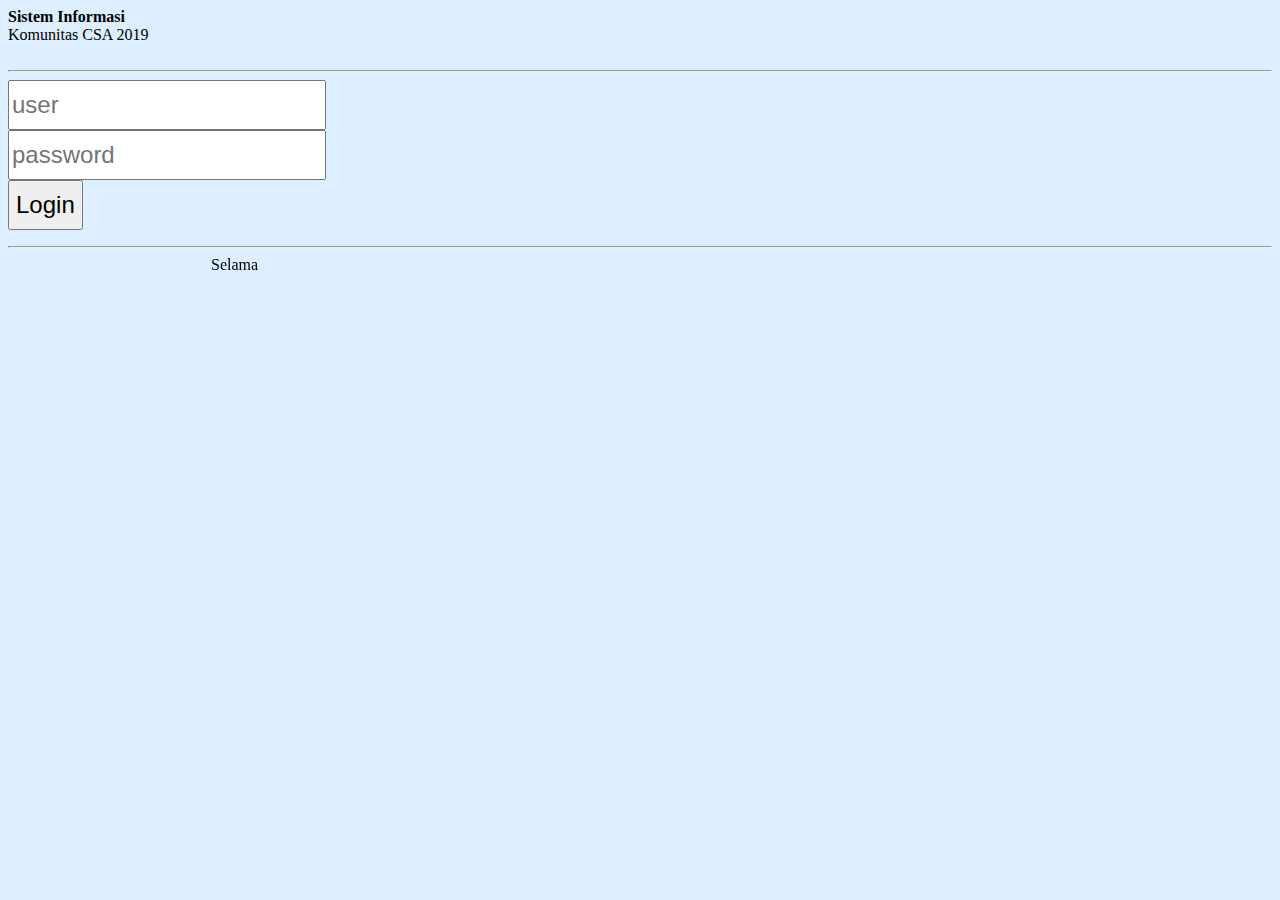
<file: 2019.php/komunitas/index.html>
<head>
<title>CSA Mobile Accounting</title>
<meta http-equiv="Content-Type" content="text/html; charset=utf-8" />
<meta name="viewport" content="width=device-width, initial-scale=1, maximum-scale=1">
<link href="smart.css" rel="stylesheet" type="text/css" media="all"/>

</head>
<body bgcolor=#def>			
<B>Sistem Informasi</B><br>       
Komunitas CSA 2019<br>
<br>
<hr>
<form action="caripassword.php" method="post">
<input style="height:50px;font-size:18pt;" type="text" placeholder="user" name="nama"><br>

<input style="height:50px; font-size:18pt;" type="password" placeholder="password" name="password"><br>
<input style="height:50px; font-size:18pt;" type="submit" value="Login"><br>
</form>

<hr>
 <marquee width="250">
Selamat datang di rumah baru, have a great JOB
 </marquee> 
</body>
</html>
</file>
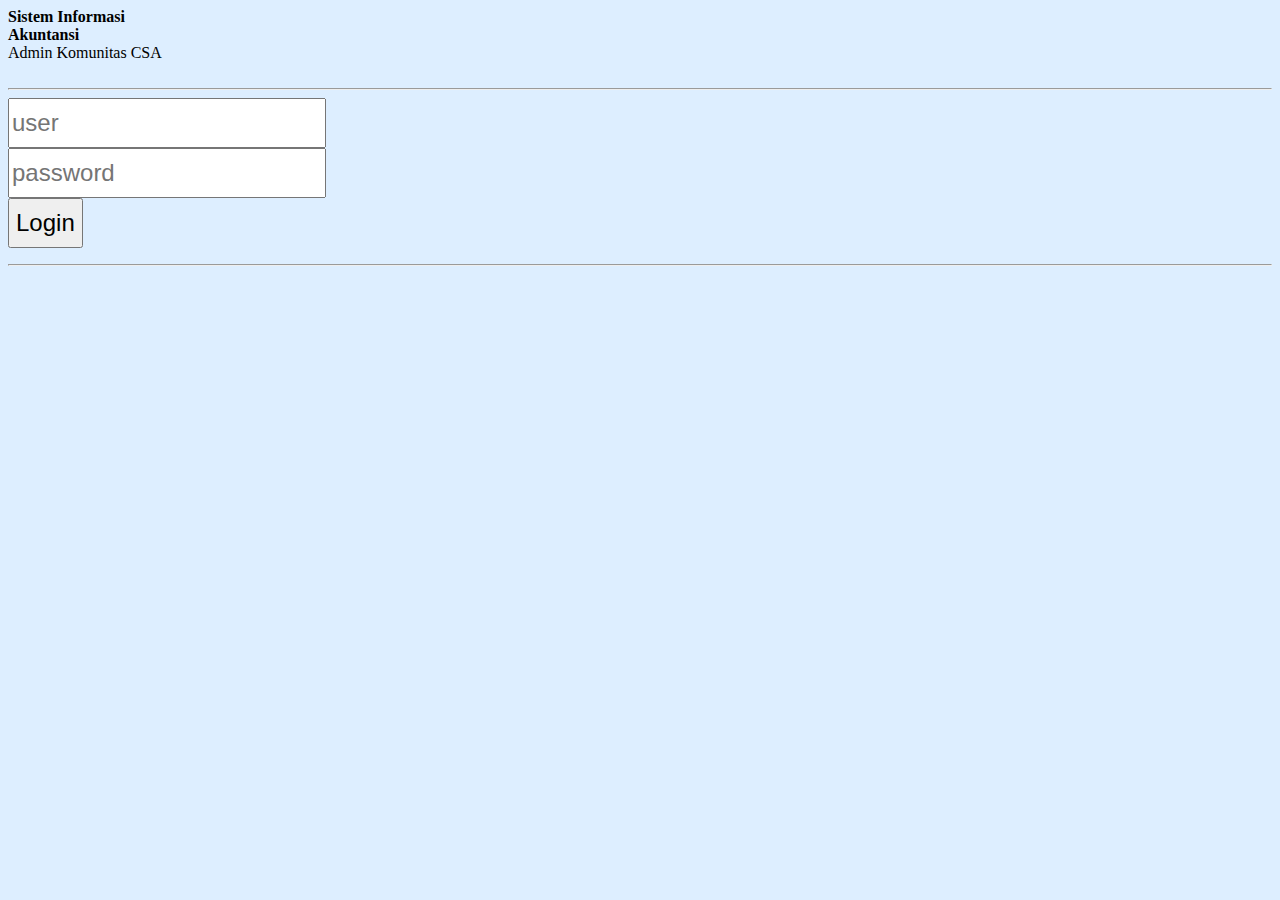
<file: 2019.php/komunitas/admin/index.html>
<head>
<title>Mobile Accounting</title>
<meta http-equiv="Content-Type" content="text/html; charset=utf-8" />
<meta name="viewport" content="width=device-width, initial-scale=1, maximum-scale=1">
<link href="smart.css" rel="stylesheet" type="text/css" media="all"/>

</head>
<body bgcolor=#def>			
<B>Sistem Informasi</B><br>       
<B>Akuntansi</B><br>
Admin Komunitas CSA<br>
<br>
<hr>

<form action="caripassword.php" method="post">
<input style="height:50px;font-size:18pt;" type="text" placeholder="user" name="nama"><br>

<input style="height:50px; font-size:18pt;" type="password" placeholder="password" name="password"><br>
<input style="height:50px; font-size:18pt;" type="submit" value="Login"><br>
</form>

<hr>
  
</body>
</html>
</file>
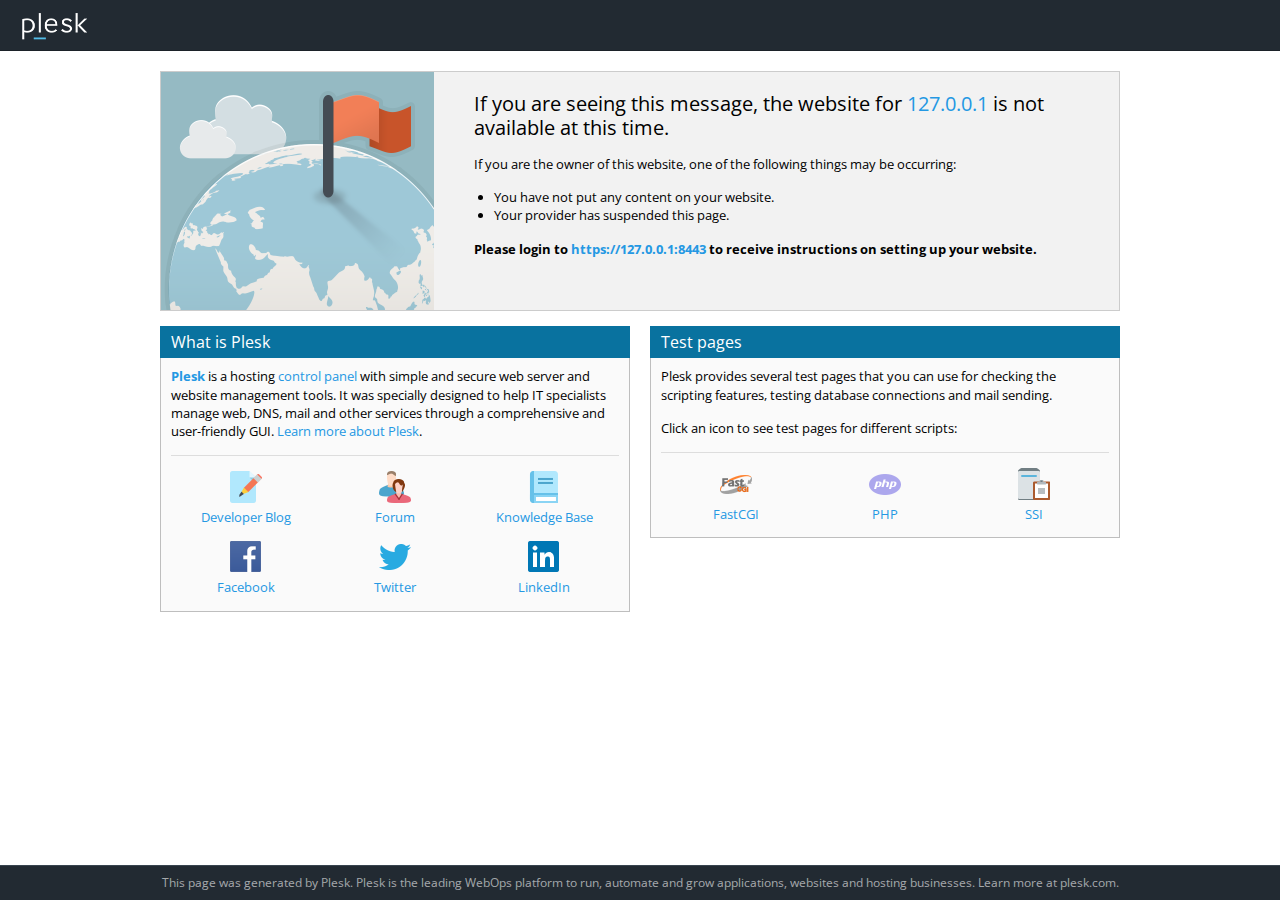
<file: lama/indexlama.html>
<!DOCTYPE html>
<html lang="en" dir="ltr" class="sid-plesk">
<head>
    <title>Domain Default page</title>
    <meta name="copyright" content="Copyright 1999-2018. Plesk International GmbH. All rights reserved.">
    <meta charset="utf-8">
    <meta http-equiv="X-UA-Compatible" content="IE=edge,chrome=1">
    <meta name="viewport" content="width=device-width, initial-scale=1.0, maximum-scale=1.0">
    <meta http-equiv="Cache-Control" content="no-cache">
    <link rel="shortcut icon" href="favicon.ico">
    <link rel="stylesheet" href="css/style.css">
</head>
<body>

<div class="page-container">
    <!-- start: PAGE HEADER-->
    <div class="page-header-wrapper">
        <div class="page-header">
            <a class="product-logo" href="https://www.plesk.com" target="_blank"><img src="img/logo.png" alt="Plesk"></a>
        </div>
    </div>
    <!-- end: PAGE HEADER-->

    <!-- start: PAGE CONTENT-->
    <div class="page-content-wrapper">
        <div class="page-content">

            <div class="page-info-wrapper">
                <div class="page-info">
                    <div class="page-info-heading">If you are seeing this message, the website for <script>document.write('\x3Ca href="http://' + (location.hostname.indexOf(':')>=0?'['+location.hostname+']':location.hostname) + '"\x3E' + location.hostname + '\x3C/a\x3E');</script> is not available at this time.</div>
                    <p>If you are the owner of this website, one of the following things may be occurring:</p>
                    <ul>
                        <li>You have not put any content on your website.</li>
                        <li>Your provider has suspended this page.</li>
                    </ul>
                    <p><b>Please login to <script>document.write('\x3Ca href="https://' + (location.hostname.indexOf(':')>=0?'['+location.hostname+']':location.hostname) + ':8443"\x3Ehttps://' + (location.hostname.indexOf(':')>=0?'['+location.hostname+']':location.hostname) +':8443\x3C/a\x3E');</script> to receive instructions on setting  up your website.</b></p>
                </div>
            </div>

            <div class="product-info-wrapper">
                <div class="col">
                    <div class="product-info">
                        <div class="product-info-heading">What is Plesk</div>
                        <div class="product-info-content">
                            <p><strong><a href="https://www.plesk.com" target="_blank">Plesk</a></strong> is a hosting <a href="https://www.plesk.com" target="_blank">control panel</a> with simple and secure web server and website management tools. It was specially designed to help IT specialists manage web, DNS, mail and other services through a comprehensive and user-friendly GUI. <a class="more" href="https://www.plesk.com" target="_blank">Learn more about Plesk</a>.</p>
                            <ul class="links">
                                <li><a class="blog" href="https://www.plesk.com/blog" target="_blank"><span>Developer Blog</span></a></li>
                                <li><a class="forum" href="https://talk.plesk.com" target="_blank"><span>Forum</span></a></li>
                                <li><a class="knowledge-base" href="https://support.plesk.com" target="_blank"><span>Knowledge Base</span></a></li>
                                <li><a class="facebook" href="https://www.facebook.com/Plesk" target="_blank"><span>Facebook</span></a></li>
                                <li><a class="twitter" href="https://twitter.com/Plesk" target="_blank"><span>Twitter</span></a></li>
                                <li><a class="linkedin" href="https://www.linkedin.com/company/plesk" target="_blank"><span>LinkedIn</span></a></li>
                            </ul>
                        </div>
                    </div>
                </div>
                <div class="col">
                    <div class="product-info">
                        <div class="product-info-heading">Test pages</div>
                        <div class="product-info-content">
                            <p>Plesk provides several test pages that you can use for checking the scripting features, testing database connections and mail sending.</p>
                            <p>Click an icon to see test pages for different scripts:</p>
                            <ul class="links">
                                <li><a class="fastcgi" href="test/fcgi/test.html"><span>FastCGI</span></a></li>
                                <li><a class="php" href="test/php/test.html"><span>PHP</span></a></li>
                                <li><a class="ssi" href="test/ssi/test.html"><span>SSI</span></a></li>
                            </ul>
                        </div>
                    </div>
                </div>
            </div> <!-- /.product-info-wrapper -->

        </div>
    </div>
    <!-- end: PAGE CONTENT-->

    <!-- start: PAGE FOOTER-->
    <div class="page-footer-wrapper">
        <div class="page-footer">
            This page was generated by Plesk. Plesk is the leading WebOps platform to run, automate and grow applications, websites and hosting businesses. Learn more at <a href="https://www.plesk.com" target="_blank">plesk.com</a>.
        </div>
    </div>
    <!-- end: PAGE FOOTER-->
</div>

</body>
</html>
</file>
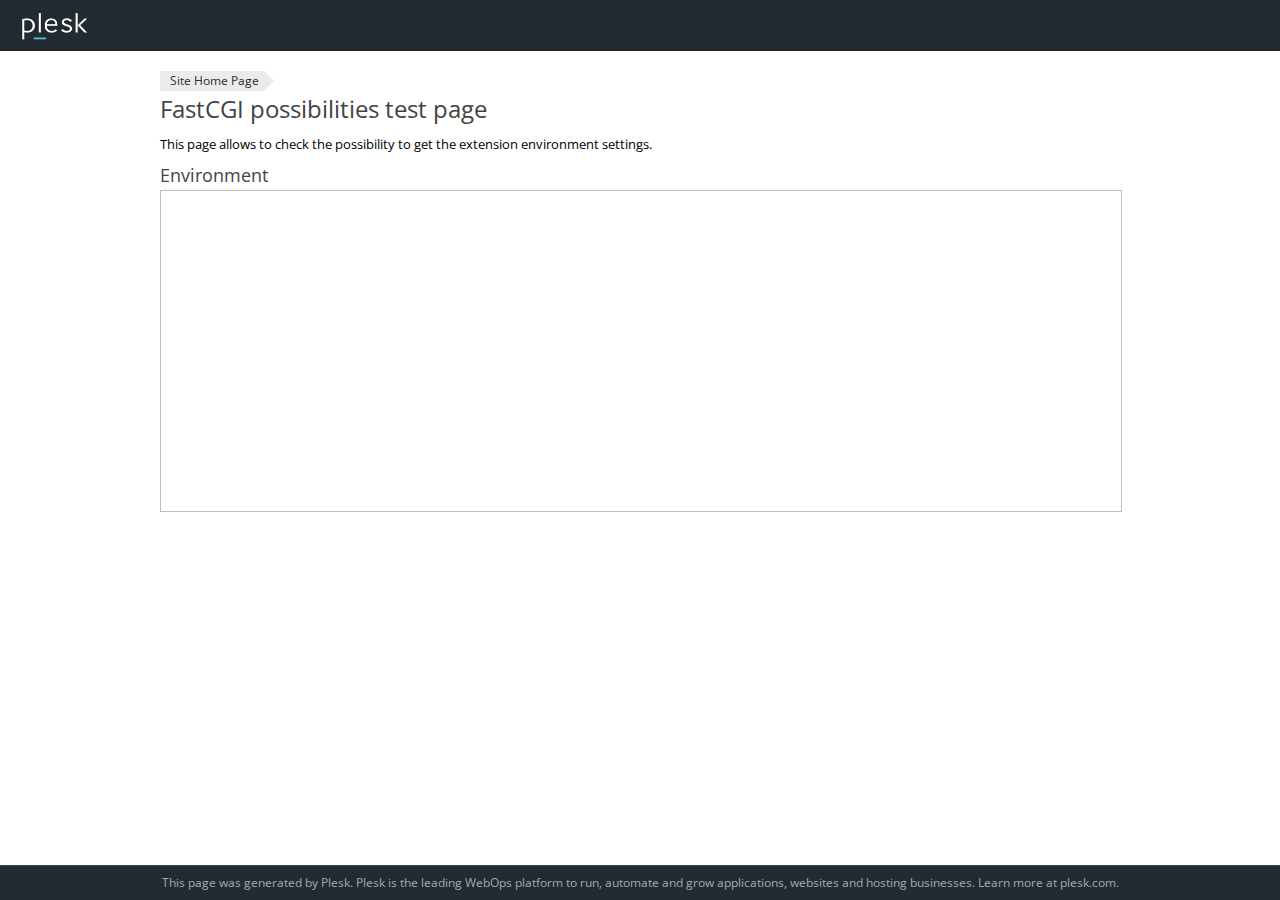
<file: lama/test/fcgi/test.html>
<!DOCTYPE html>
<html lang="en" dir="ltr" class="sid-plesk">
<head>
    <title>Domain Default page</title>
    <meta name="copyright" content="Copyright 1999-2018. Plesk International GmbH. All rights reserved.">
    <meta charset="utf-8">
    <meta http-equiv="X-UA-Compatible" content="IE=edge,chrome=1">
    <meta name="viewport" content="width=device-width, initial-scale=1.0, maximum-scale=1.0">
    <meta http-equiv="Cache-Control" content="no-cache">
    <link rel="shortcut icon" href="../../favicon.ico">
    <link rel="stylesheet" href="../../css/style.css">
</head>
<body>

<div class="page-container test">
    <!-- start: PAGE HEADER-->
    <div class="page-header-wrapper">
        <div class="page-header">
            <a class="product-logo" href="https://www.plesk.com" target="_blank"><img src="../../img/logo.png" alt="Plesk"></a>
        </div>
    </div>
    <!-- end: PAGE HEADER-->

    <!-- start: PAGE CONTENT-->
    <div class="page-content-wrapper">
        <div class="page-content">

            <div class="pathbar"><a href="../../index.html">Site Home Page</a></div>
            <h1>FastCGI possibilities test page</h1>
            <p>This page allows to check the possibility to get the extension environment settings.</p>
            <h2>Environment</h2>
            <iframe id="ifr" src="test.fcgi" height="320" width="100%" frameborder="0" name="ifr"></iframe>

        </div>
    </div>
    <!-- end: PAGE CONTENT-->

    <!-- start: PAGE FOOTER-->
    <div class="page-footer-wrapper">
        <div class="page-footer">
            This page was generated by Plesk. Plesk is the leading WebOps platform to run, automate and grow applications, websites and hosting businesses. Learn more at <a href="https://www.plesk.com" target="_blank">plesk.com</a>.
        </div>
    </div>
    <!-- end: PAGE FOOTER-->
</div>
<script>if (e = document.getElementById('ifr')) e.src += '?' + Date.now();</script>
</body>
</html>
</file>
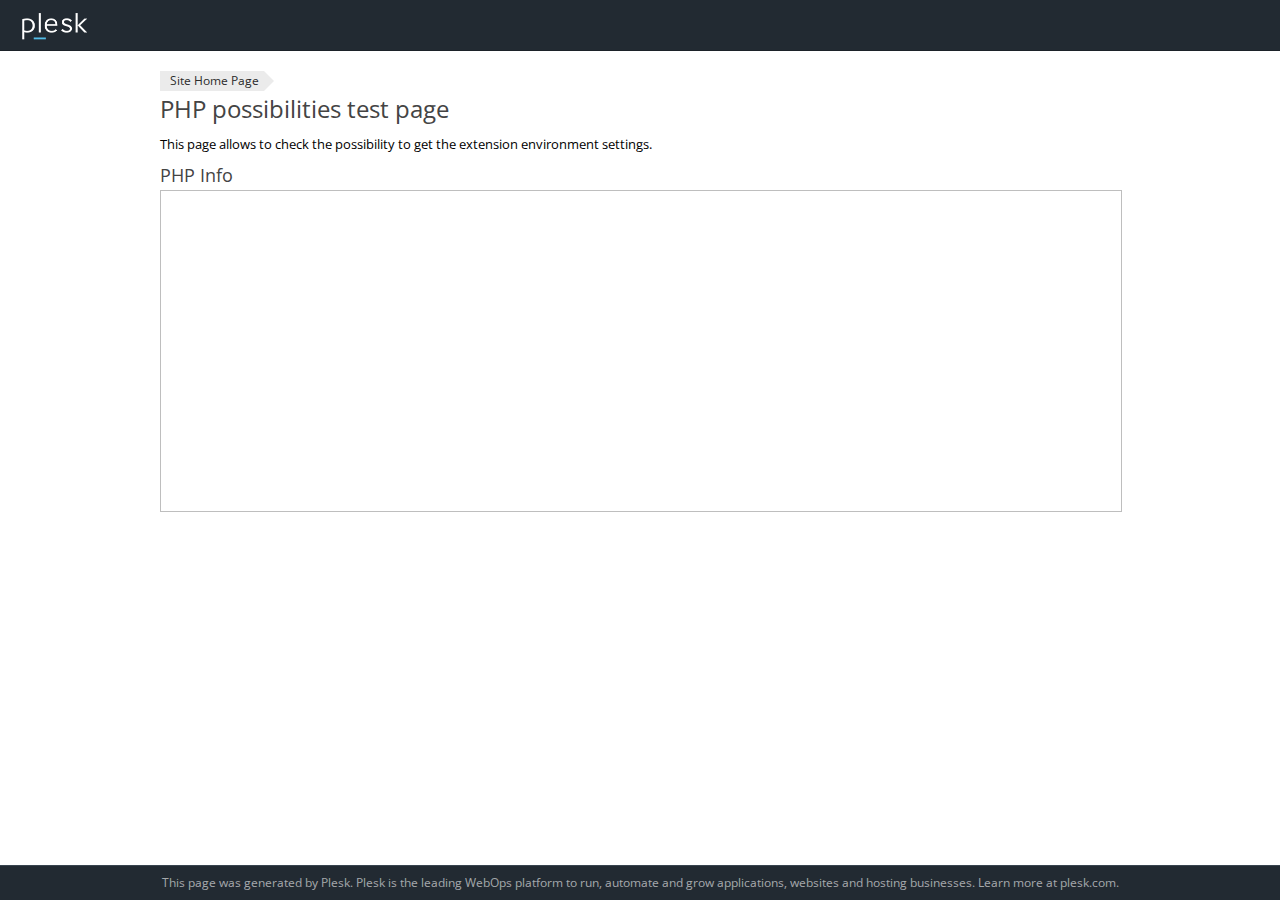
<file: lama/test/php/test.html>
<!DOCTYPE html>
<html lang="en" dir="ltr" class="sid-plesk">
<head>
    <title>Domain Default page</title>
    <meta name="copyright" content="Copyright 1999-2018. Plesk International GmbH. All rights reserved.">
    <meta charset="utf-8">
    <meta http-equiv="X-UA-Compatible" content="IE=edge,chrome=1">
    <meta name="viewport" content="width=device-width, initial-scale=1.0, maximum-scale=1.0">
    <meta http-equiv="Cache-Control" content="no-cache">
    <link rel="shortcut icon" href="../../favicon.ico">
    <link rel="stylesheet" href="../../css/style.css">
</head>
<body>

<div class="page-container test">
    <!-- start: PAGE HEADER-->
    <div class="page-header-wrapper">
        <div class="page-header">
            <a class="product-logo" href="https://www.plesk.com/" target="_blank"><img src="../../img/logo.png" alt="Plesk"></a>
        </div>
    </div>
    <!-- end: PAGE HEADER-->

    <!-- start: PAGE CONTENT-->
    <div class="page-content-wrapper">
        <div class="page-content">

            <div class="pathbar"><a href="../../index.html">Site Home Page</a></div>
            <h1>PHP possibilities test page</h1>
            <p>This page allows to check the possibility to get the extension environment settings.</p>
            <h2>PHP Info</h2>
            <iframe id="ifr" src="test.php" height="320" width="100%" frameborder="0" name="ifr"></iframe>

        </div>
    </div>
    <!-- end: PAGE CONTENT-->

    <!-- start: PAGE FOOTER-->
    <div class="page-footer-wrapper">
        <div class="page-footer">
            This page was generated by Plesk. Plesk is the leading WebOps platform to run, automate and grow applications, websites and hosting businesses. Learn more at <a href="https://www.plesk.com" target="_blank">plesk.com</a>.
        </div>
    </div>
    <!-- end: PAGE FOOTER-->
</div>
<script>if (e = document.getElementById('ifr')) e.src += '?' + Date.now();</script>
</body>
</html>
</file>
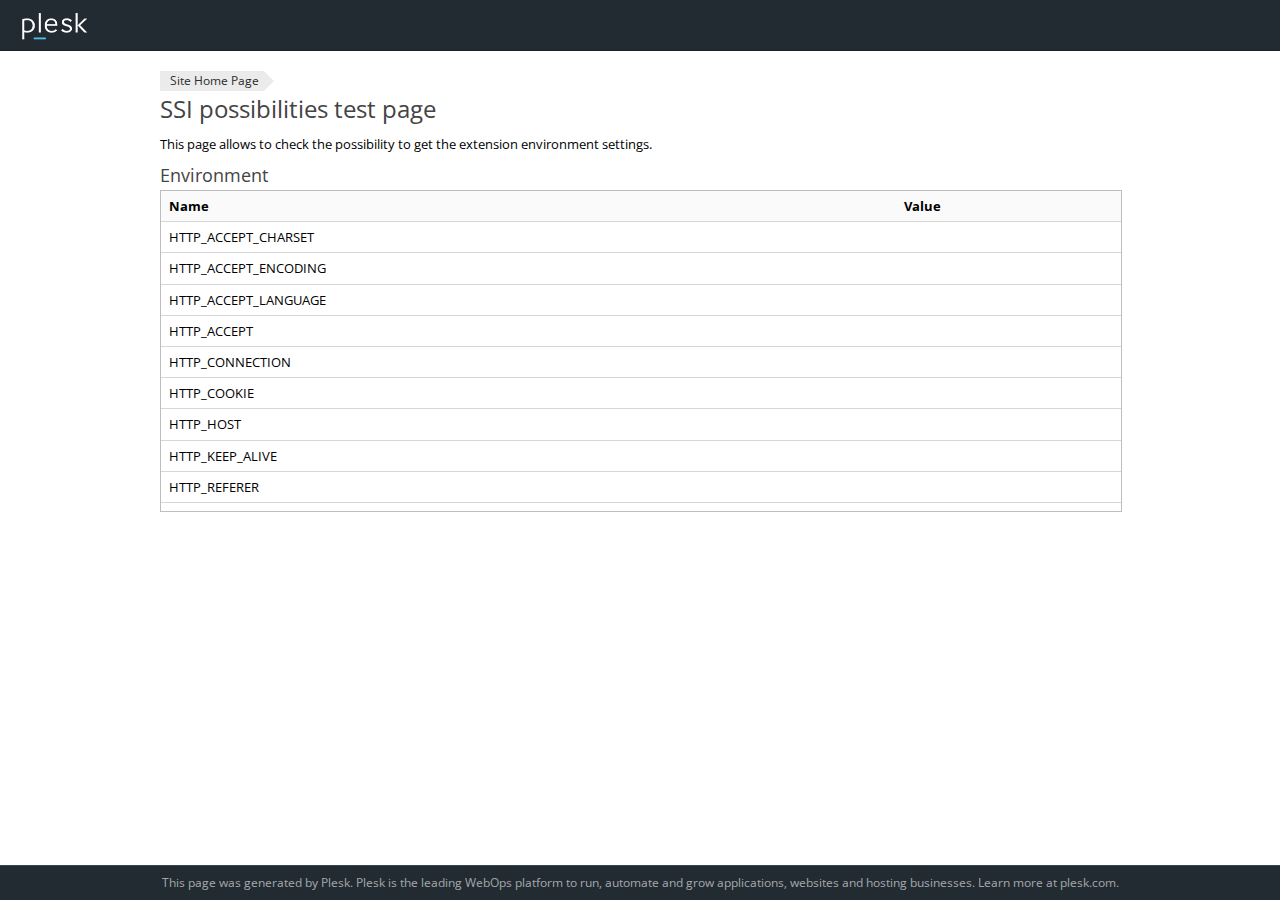
<file: lama/test/ssi/test.html>
<!DOCTYPE html>
<html lang="en" dir="ltr" class="sid-plesk">
<head>
    <title>Domain Default page</title>
    <meta name="copyright" content="Copyright 1999-2018. Plesk International GmbH. All rights reserved.">
    <meta charset="utf-8">
    <meta http-equiv="X-UA-Compatible" content="IE=edge,chrome=1">
    <meta name="viewport" content="width=device-width, initial-scale=1.0, maximum-scale=1.0">
    <meta http-equiv="Cache-Control" content="no-cache">
    <link rel="shortcut icon" href="../../favicon.ico">
    <link rel="stylesheet" href="../../css/style.css">
</head>
<body>

<div class="page-container test">
    <!-- start: PAGE HEADER-->
    <div class="page-header-wrapper">
        <div class="page-header">
            <a class="product-logo" href="https://www.plesk.com/" target="_blank"><img src="../../img/logo.png" alt="Plesk"></a>
        </div>
    </div>
    <!-- end: PAGE HEADER-->

    <!-- start: PAGE CONTENT-->
    <div class="page-content-wrapper">
        <div class="page-content">

            <div class="pathbar"><a href="../../index.html">Site Home Page</a></div>
            <h1>SSI possibilities test page</h1>
            <p>This page allows to check the possibility to get the extension environment settings.</p>
            <h2>Environment</h2>
            <iframe id="ifr" src="test.shtml" height="320" width="100%" frameborder="0" name="ifr"></iframe>

        </div>
    </div>
    <!-- end: PAGE CONTENT-->

    <!-- start: PAGE FOOTER-->
    <div class="page-footer-wrapper">
        <div class="page-footer">
            This page was generated by Plesk. Plesk is the leading WebOps platform to run, automate and grow applications, websites and hosting businesses. Learn more at <a href="https://www.plesk.com" target="_blank">plesk.com</a>.
        </div>
    </div>
    <!-- end: PAGE FOOTER-->
</div>
<script>if (e = document.getElementById('ifr')) e.src += '?' + Date.now();</script>
</body>
</html>
</file>
<file: 2019.php/komunitas/smart.css>
p.big{line-height: 2}
p.normal {font-weight: normal}
p.thick {font-weight: bold}
p.thicker {font-weight: 900}
p.small {font-variant: small-caps}


	.green {
  	height:35px; 
	font-size: 125%;
	width: 250px;
	padding: 15px;
	vertical-align: middle;
	border-radius: 10px;
	line-height: 5px;
	background-color: rgb(28, 184, 65);
	}
	
	.statx {
  	height:35px; 
	font-size: 125%;
	width: 250px;
	padding: 15px;
	vertical-align: middle;
	border-radius: 10px;
	line-height: 5px;
	background-color: #4CAF50;
	}

		.yel {
  	height:35px; 
	font-size: 125%;
	width: 250px;
	padding: 15px;
	vertical-align: middle;
	border-radius: 10px;
	line-height: 5px;
	background-color:  rgb(223, 117, 20);
	}
</file>
<file: 2019.php/komunitas/admin/smart.css>
p.big{line-height: 2}
p.normal {font-weight: normal}
p.thick {font-weight: bold}
p.thicker {font-weight: 900}
p.small {font-variant: small-caps}


	.green {
  	height:35px; 
	font-size: 125%;
	width: 250px;
	padding: 15px;
	vertical-align: middle;
	border-radius: 10px;
	line-height: 5px;
	background-color: rgb(28, 184, 65);
	}
	
	.statx {
  	height:35px; 
	font-size: 125%;
	width: 250px;
	padding: 15px;
	vertical-align: middle;
	border-radius: 10px;
	line-height: 5px;
	background-color: #4CAF50;
	}

		.yel {
  	height:35px; 
	font-size: 125%;
	width: 250px;
	padding: 15px;
	vertical-align: middle;
	border-radius: 10px;
	line-height: 5px;
	background-color:  rgb(223, 117, 20);
	}
</file>
<file: lama/css/style.css>
/* Copyright 1999-2017. Plesk International GmbH. All rights reserved. */
@import url(//fonts.googleapis.com/css?family=Open+Sans:300,400,600&subset=latin,latin-ext,cyrillic,cyrillic-ext,greek,greek-ext,vietnamese);
html {
    font: normal 13px/1.4 "Open Sans", "Helvetica Neue", Helvetica, sans-serif;
    -webkit-text-size-adjust: 100%;
    -ms-text-size-adjust: 100%;
    -webkit-tap-highlight-color: rgba(0, 0, 0, 0);
    overflow-y: scroll;
    color: #000;
}
html,
body {
    height: 100%;
    min-height: 100%;
}
body { margin: 0; }
a { background-color: transparent; }
a:active,
a:hover { outline: 0; }
a {
    color: #2498e3;
    text-decoration: none;
    cursor: pointer;
}
a:hover {
    color: #188dd9;
    text-decoration: underline;
}
img {
    box-sizing: border-box;
    border: 0;
    vertical-align: middle;
    -ms-interpolation-mode: bicubic;
}
.page-container {
    position: relative;
    display: table;
    width: 100%;
    height: 100%;
    table-layout: fixed;
}
.page-header-wrapper,
.page-content-wrapper,
.page-footer-wrapper {
    box-sizing: border-box;
    display: table-row;
}
.page-content-wrapper { height: 100%; }
.page-header {
    padding: 0 10px;
    min-height: 50px;
    border-bottom: 1px solid #1c2229;
    background: #222a32;
}
.page-header:before,
.page-header:after {
    display: table;
    content: "";
}
.page-header:after { clear: both; }
.page-content {
    margin: auto;
    padding: 20px 10px;
    max-width: 960px;
}
.page-footer {
    padding: 5px 10px;
    text-align: center;
    color: rgba(255, 255, 255, 0.6);
    border-top: 1px solid #38444f;
    background: #222a32;
    font-size: 12px;
    line-height: 24px;
}
.page-footer a,
.page-footer a:hover {
    text-decoration: none;
    color: rgba(255, 255, 255, 0.6);
}
.page-footer .separator {
    width: 1px;
    display: inline-block;
    height: 12px;
    vertical-align: -2px;
    margin: 0 5px;
    background: rgba(255, 255, 255, 0.6);
}
.product-logo { float: left; }
.product-logo img { height: 50px; }
.company-logo {
    float: right;
    margin-top: 9px;
}
.company-logo img { height: 31px; }
.page-info-wrapper { margin-bottom: 15px; }
.page-info {
    box-sizing: border-box;
    padding: 20px;
    border: 1px solid #ccc;
    background: #f2f2f2;
}
.page-info-heading {
    margin: 0 0 15px;
    font-size: 20px;
    line-height: 24px;
}
.page-info p,
.page-info ul { margin: 15px 0; }
.page-info ul { padding-left: 20px; }
.product-info-wrapper p {
    margin: 0 0 15px;
    padding: 0;
}
.product-info-wrapper { margin: 0 -10px; }
.product-info-wrapper:before,
.product-info-wrapper:after {
    display: table;
    content: "";
}
.product-info-wrapper:after { clear: both; }
.product-info-wrapper .col {
    float: left;
    width: 100%;
    box-sizing: border-box;
    margin-bottom: 15px;
    padding: 0 10px;
}

.product-info-wrapper ul.links {
    display: inline-block;
    width: 100%;
    margin: 0;
    padding: 0;
    list-style: none;
    border-top: 1px solid #ddd;
    text-align: center;
}
.links > li {
    display: inline-block;
    float: left;
    vertical-align: top;
    width: 50%;
    margin-top: 15px;
}
.links > li > a {
    display: inline-block;
    margin: 0;
    cursor: pointer;
    text-align: center;
    vertical-align: top;
}
.links > li > a:before {
    content: "";
    display: block;
    width: 32px;
    height: 32px;
    margin: 0 auto 5px;
    background-repeat: no-repeat;
    background-size: 32px 32px;
}
.blog:before { background-image: url(../img/blog.png); }
.forum:before { background-image: url(../img/forum.png); }
.knowledge-base:before { background-image: url(../img/knowledge-base.png); }
.facebook:before { background-image: url(../img/facebook.png); }
.twitter:before { background-image: url(../img/twitter.png); }
.linkedin:before { background-image: url(../img/linkedin.png); }

.fastcgi:before { background-image: url(../img/fastcgi.png); }
.php:before { background-image: url(../img/php.png); }
.ssi:before { background-image: url(../img/ssi.png); }

.product-info {
    border: 1px solid #bebebe;
    background: #fafafa;
}
.product-info-heading {
    margin: -1px;
    padding: 5px 11px;
    font-size: 16px;
    color: #fff;
    background: #09729f;
}
.product-info-content { padding: 10px; }

@media (max-width: 767px) {
    .page-header-wrapper { height: auto !important; }
}
@media (min-width: 480px) {
    .links > li { width: 33.33%; }
}
@media (min-width: 768px) {
    .page-header-wrapper { height: 51px; }
    .page-header {
        box-sizing: border-box;
        position: fixed;
        z-index: 300;
        top: 0;
        right: 0;
        left: 0;
        width: 100%;
        min-height: 51px;
    }
    .page-header,
    .page-content,
    .page-footer {
        padding-right: 20px;
        padding-left: 20px;
    }
    .page-info {
        box-sizing: border-box;
        min-height: 240px;
        padding: 20px 40px 20px 313px;
        border: 1px solid #ccc;
        background: #f2f2f2 url(../img/globe.png) no-repeat;
        background-size: 273px 240px;
    }
    .links > li { width: 33.33%; }
    .product-info-wrapper .col {
        width: 50%;
    }
}

.pathbar {
    display: inline-block;
    width: 100%;
    font-size: 12px;
}
.pathbar a {
    color: #2c2c2c;
    text-decoration: none;
    position: relative;
    float: left;
    margin-right: 3px;
    padding: 0 5px 0 15px;
    height: 20px;
    line-height: 20px;
    text-align: center;
    background: #ebebeb;
}
.pathbar a:before {
    position: absolute;
    top: 0;
    left: 0;
    border-style: solid;
    border-width: 10px 0 10px 10px;
    border-color: transparent transparent transparent #ffffff;
    content: "";
}
.pathbar a:after {
    position: absolute;
    top: 0;
    right: -10px;
    z-index: 1;
    border-style: solid;
    border-width: 10px 0 10px 10px;
    border-color: transparent transparent transparent #ebebeb;
    content: "";
}
.pathbar a:hover { background: #2298cb; color: #fff; }
.pathbar a:hover:after { border-left-color: #2298cb; }
.pathbar a:first-child { padding-left: 10px; }
.pathbar a:first-child:before { display: none; }
.test h1 {
    margin: 0 0 12px;
    padding: 0;
    font-size: 24px;
    font-weight: 400;
    line-height: 28px;
    color: #444;
}
.test h2 {
    margin: 0 0 5px;
    padding: 0;
    font-size: 18px;
    font-weight: 400;
    line-height: 20px;
    color: #444;
}
.test p { margin: 12px 0; }
iframe { border: 1px solid #bebebe; }
.test-data table {
    border-collapse: collapse;
    border-spacing: 0;
    width: 100%;
}
.test-data td,
.test-data th { padding: 0; }
.test-data table > thead > tr > th,
.test-data table > tbody > tr > th,
.test-data table > tfoot > tr > th,
.test-data table > thead > tr > td,
.test-data table > tbody > tr > td,
.test-data table > tfoot > tr > td {
    padding: 6px 8px;
    line-height: 1.4;
    vertical-align: top;
    border-top: 1px solid #d6d6d6;
}
.test-data table > thead > tr:first-child > th,
.test-data table > tbody > tr:first-child > th,
.test-data table > tfoot > tr:first-child > th,
.test-data table > thead > tr:first-child > td,
.test-data table > tbody > tr:first-child > td,
.test-data table > tfoot > tr:first-child > td {
    border-top: 0;
}
.test-data table th {
    text-align: left;
    white-space: nowrap;
    font-weight: 700;
    background: #fafafa;
}
</file>
